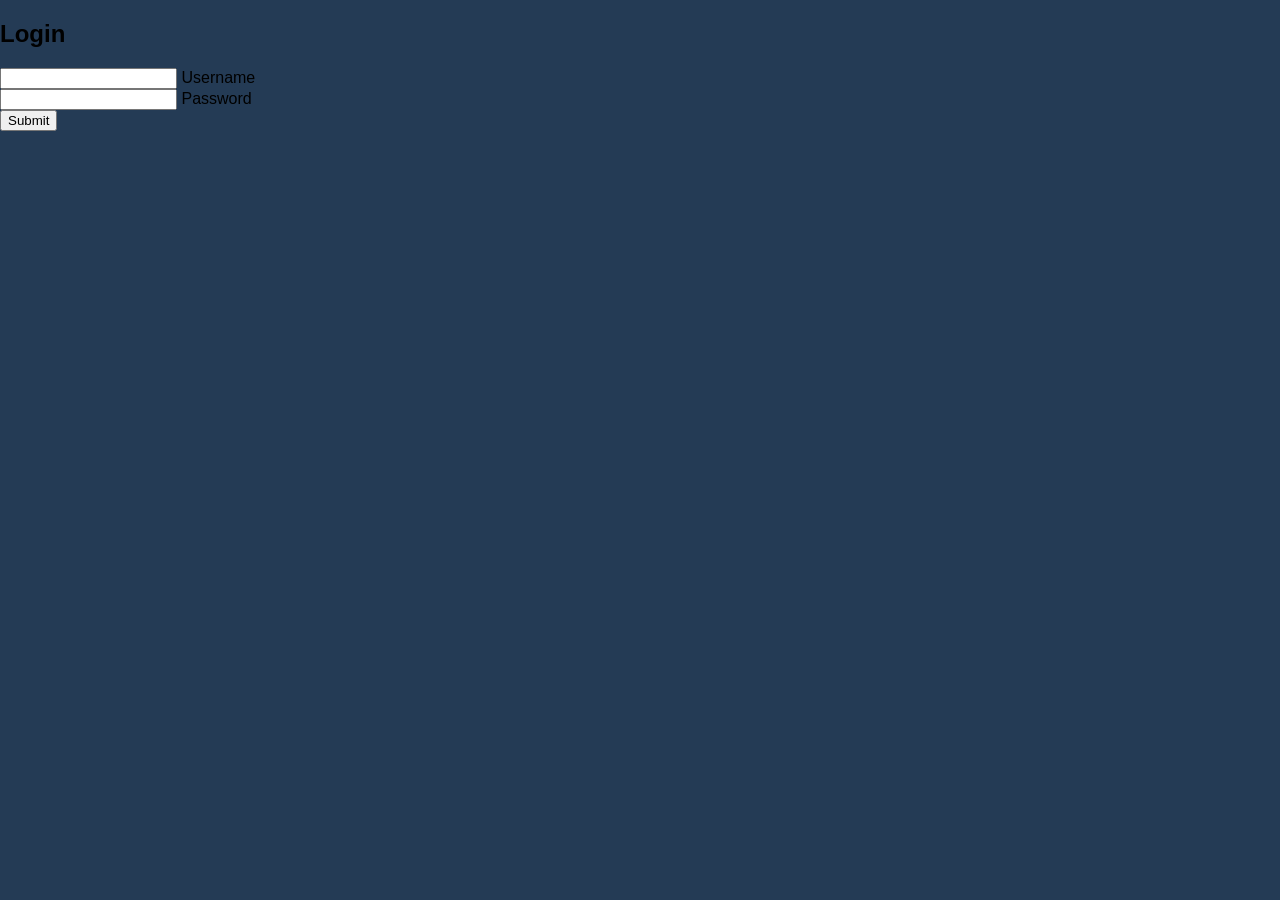
<file: login_page.html>
<!DOCTYPE html>
<html lang="en">
<head>
    <meta charset="UTF-8">
    <meta name="viewport" content="width=device-width, initial-scale=1.0">
    <title>Login</title>
    <link rel="stylesheet" href="login_page.css">
</head>
<body>
    <div class="Login_box">
        <h2>Login</h2>
        <form>
            <div class="user_box">
                <input type="text" name="" required="">
                <label>Username</label>
            </div>
            <div class="user_box">
                <input type="password" name="" required="">
                <label>Password</label>
            </div>
            <a href="#">
                <span></span>
                <span></span>
                <span></span>
                <span></span>
                <button>Submit</button>
            </a>
        </form>
    </div>
</html>
</file>
<file: login_page.css>
html {
  height: 100%;   
}

body {
  margin: 0;
  padding: 0;
  font-family: sans-serif;
  background-color: #243b55;
  justify-content: center;
}

.login-box {
  position: absolute;
    top: 50%;
    left: 50%;
    width: 400px;
    padding: 40px;
    transform: translate(-50%, -50%);
  background: rgba(0, 0, 0, 0.5);
  box-sizing: border-box;
  box-shadow: 0 15px 25px rgba(0, 0, 0, 0.5);
    border-radius: 10px;
}

.login-box h2 {
  margin: 0 0 30px;
  padding: 0;
  color: #fff;
  text-align: center;
}
.login-box .user-box {
  position: relative;
}

.login-box .user-box input {
  width: 100%;
  padding: 10px 0;
  font-size: 16px;
  color: #fff;
  margin-bottom: 30px;
  border: none;
  border-bottom: 1px solid #fff;
  outline: none;
  background: transparent;
}

.login-box .user-box label {
  position: absolute;
  top: 0;
  left: 0;
  padding: 10px 0;
  font-size: 16px;
  color: #fff;
  pointer-events: none;
  transition: 0.5s;
}

.login-box .user-box input:focus ~ label,
.login-box .user-box input:valid ~ label {
  top: -20px;
  left: 0;
  color: #03a9f4;
  font-size: 12px;
}

.login-box form a {
  position: relative;
  display: inline-block;
  padding: 10px 20px;
  color: #03a9f4;
  font-size: 16px;
  text-decoration: none;
  text-transform: uppercase;
  overflow: hidden;
  transition: 0.5s;
  margin-top: 40px;
  letter-spacing: 4px;
}

.login-box a:hover {
  background: #03a9f4;
  color: #fff;
  border-radius: 5px;
  box-shadow: 0 0 5px #03a9f4,
              0 0 25px #03a9f4,
              0 0 50px #03a9f4,
              0 0 100px #03a9f4;
}

.login-box a span {
  position: absolute;
  display: block;
}

.login-box a span:nth-child(1) {
  top: 0;
  left: -100%;
  width: 100%;
  height: 2px;
  background: linear-gradient(90deg, transparent, #03a9f4);
  animation: btn-anim1 1s linear infinite;
}

@keyframes animate {
  0% {
    left: -100%;
  }
  50%,100% {
    left: 100%;
  }
}   

.login-box a span:nth-child(2) {
  top: -100%;
  right: 0;
  width: 2px;
  height: 100%;
  background: linear-gradient(180deg, transparent, #03a9f4);
  animation: btn-anim2 1s linear infinite;
  animation-delay: 0.25s;
}

@keyframes btn-anim2 {
  0% {
    top: -100%;
  }
  50%,100% {
    top: 100%;
  }
}

.login-box a span:nth-child(3) {
  bottom: 0;
  right: -100%;
  width: 100%;
  height: 2px;
  background: linear-gradient(270deg, transparent, #03a9f4);
  animation: btn-anim3 1s linear infinite;
    animation-delay: 0.5s;
}

@keyframes btn-anim3 {
  0% {
    right: -100%;
  }
  50%,100% {
    right: 100%;
  }
}

.login-box a span:nth-child(4) {
  bottom: -100%;
  left: 0;
  width: 2px;
  height: 100%;
  background: linear-gradient(360deg, transparent, #03a9f4);
  animation: btn-anim4 1s linear infinite;
  animation-delay: 0.75s;
}

@keyframes btn-anim4 {
  0% {
    bottom: -100%;
  }
  50%,100% {
    bottom: 100%;
  }
}
</file>
